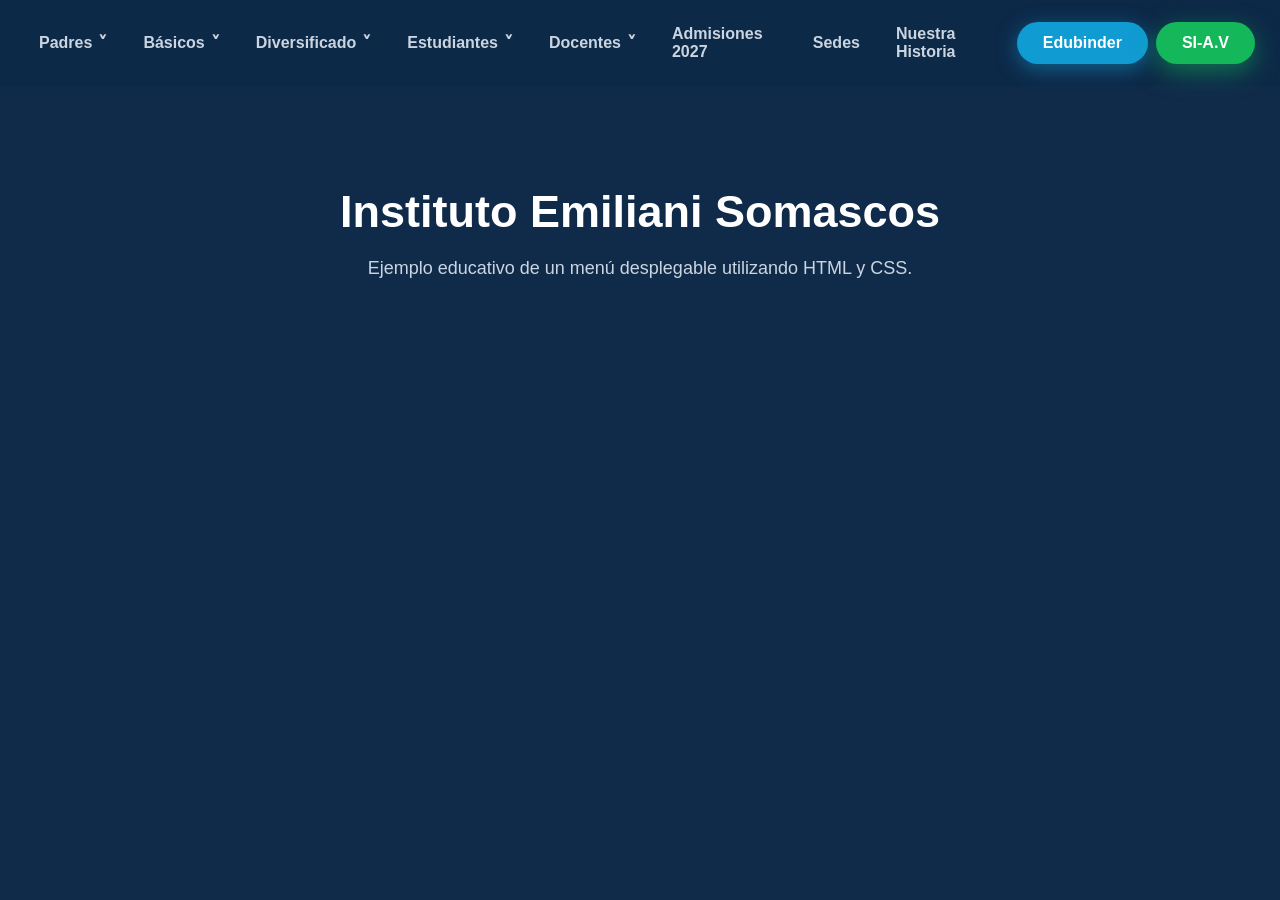
<file: MenuEmilianiSomascos/index.html>
<!DOCTYPE html>

<html lang="es">

<head>
    <meta charset="UTF-8">
    <meta name="viewport" content="width=device-width, initial-scale=1.0">
    <title> MenuEmiliani </title>
    <link rel="stylesheet" href="estilos.css">
</head>

<body>

<!-- Menu Principal de la pagina - DJDLA -->
<!-- La etiqueta nav identifica una zona de navegación - DJDLA -->
<nav class="Menu-Principal">

    <!-- Opcion Padres - DJDLA -->
    <!-- Tiene un menú desplegable - DJDLA -->
    <div class="Menu-Item">

        <!-- Enlace Principal - DJDLA -->
        <a href="#" class="Menu-Link">
            Padres

            <span class="Flecha">˅</span>
        </a>

        <div class="Submenu">
            <a href="#">Pre Básico</a>

            <a href="#">Pre Bachillerato</a>

            <a href="#">Inscripciones</a>

            <a href="#">Primaria</a>
        </div>
    </div>

    <div class="Menu-Item">

        <a href="#" class="Menu-Link">
            Básicos
            <span class="Flecha">˅</span>
        </a>

        <!-- SubMenú - DJDLA -->
        <div class="Submenu">
            <a href="#">Proyecto Educativo</a>

            <a href="#">Útiles y Uniformes</a>

            <a href="#">Circulares</a>

            <a href="#">Reuniones</a>
        </div>
    </div>

    <!-- Opción Diversificado - DJDLA -->
    <div class="Menu-Item">
        <a href="#" class="Menu-Link">
            Diversificado
            <span class="Flecha">˅</span>
        </a>

        <!-- Submenú - DJDLA-->
        <div class="Submenu">
            <a href="#">Proyecto Educativo</a>

            <a href="#">Circulares</a>

            <a href="#">Reuniones</a>
        </div>
    </div>

    <!-- Opción Estudiantes - DJDLA -->
    <div class="Menu-Item">
        <a href="#" class="Menu-Link">
            Estudiantes
            <span class="Flecha">˅</span>
        </a>

        <!-- Submenú - DJDLA -->
        <div class="Submenu">
            <a href="#">Permisos</a>

            <a href="#">Prácticas Supervisadas</a>
        </div>
    </div>

    <!-- Opción Docentes - DJDLA -->
    <div class="Menu-Item">
        <a href="#" class="Menu-Link">
            Docentes
            <span class="Flecha">˅</span>
        </a>


        <!-- Submenú - DJDLA -->
        <div class="Submenu">
            <a href="#">Jornada Diaria</a>

            <a href="#">Plan Fin de Semana</a>
        </div>
    </div>

    <!-- Enlaces Normales - DJDLA -->
    <!-- No tienen submenús - DJDLA-->
    <div class="Menu-Item">
        <!-- Enlace de admisiones - DJDLA -->
        <a href="#" class="Menu-Link">
            Admisiones 2027
        </a>
    </div>

    <div class="Menu-Item">
        <!-- Enlace de sedes - DJDLA -->
        <a href="#" class="Menu-Link">
            Sedes
        </a>
    </div>

    <div class="Menu-Item">

        <!-- Enlace de historia - DJDLA -->
        <a href="#" class="Menu-Link">
            Nuestra Historia
        </a>
    </div>

    <!-- Botón Edubinder - DJDLA -->
    <!-- Tiene un diseño diferente - DJDLA -->
    <a href="#" class="Boton Edubinder">
        Edubinder
    </a>

    <!-- Botón SI - A.V - DJDLA -->
    <!-- Tiene color verde - DJDLA -->
    <a href="#" class="Boton Siav">
        SI-A.V
    </a>
</nav>

<!-- Contenido de Ejemplo - DJDLA -->
<!-- Solo permite observar el menú sobre una página - DJDLA -->

<main class="Contenido">
    <!-- Titulo Principal - DJDLA -->
    <h1> Instituto Emiliani Somascos </h1>

    <!-- Texto Demostrativo - DJDLA -->
    <p> Ejemplo educativo de un menú desplegable utilizando HTML y CSS.</p>

</main>

</body>

</html>
</file>
<file: MenuEmilianiSomascos/estilos.css>
/* Configuracion General - DJDLA */

/* El selector * afecta a todos los elementos de la página - DJDLA  */

* {
    /* Incluye padding y border dentro del tamaño del elemento - DJDLA */
    box-sizing: border-box;

    /* Elimina los márgenes predeterminados - DJDLA */
    margin: 0;

    /* Elimina los rellenos predeterminados - DJDLA */
    padding: 0;
}

/* Configuración general del cuerpo de la página - DJDLA */
body {
    /* Define el tipo de letra - DJDLA */
    font-family: Arial, Helvetica, sans-serif;

    /* Color de fondo de la página - DJDLA */
    background-color: #102b4a;

    /* Color predeterminado del texto - DJDLA */
    color: white;

}

/* Menu Principal - DJDLA */

.Menu-Principal {
    /* Coloca los elementos horizontalmente - DJDLA */
    display: flex;

    /* Centra verticalmente los elementos  - DJDLA */
    align-items: center;

    /* Centra horizontalmente todo el menú - DJDLA */
    justify-content: center;

    /* Espacio entre cada elemento - DJDLA */
    gap: 8px;

    /* Espacio interior del menú - DJDLA */
    padding: 10px 25px;

    /* Color azul oscuro del menú - DJDLA */
    background-color: #0d2948;

    /* Permite que los submenus aparezcan sobre otros elementos - DJDLA */
    position: relative;

    /* Define prioridad visual  DJDLA */
    z-index: 1000;

}

/* Cada elemento del menú - DJDLA */
.Menu-Item {
    /* Sirve como referencia para posicionar el submenú - DJDLA */
    position: relative;
}

/* Enlaces principales - DJDLA */

.Menu-Link {
    /* Permite trabajar correctamente padding y dimensiones - DJDLA */
    display: flex;

    /* Alinea texto y flecha verticalmente - DJDLA */
    align-items: center;

    /* Espacio entre texto y flecha - DJDLA */
    gap: 6px;

    /* Espacio interior - DJDLA */
    padding: 15px 14px;

    /* Color gris claro - DJDLA */
    color: #cbd5e1;

    /* Elimina el subrayado de los enlaces - DJDLA */
    text-decoration: none;

    /* Coloca el texto en negrita - DJDLA */
    font-weight: bold;

    /* Tamaño del texto - DJDLA */
    font-size: 16px;

    /* Redondea las esquinas - DJDLA */
    border-radius: 8px;

    /* Hace suaves los cambios visuales - DJDLA */
    transition: all 0.3s ease;

}

/* Efecto hover del menú principal - DJDLA */
/* Se ejecuta cuando colocamos el cursor sobre un enlace - DJDLA */
.Menu-Link:hover {
    /* Cambia el texto a blanco - DJDLA */
    color: white;


    /* Agrega un fondo ligeramente transparente - DJDLA */
    background-color: rgba(255, 255, 255, 0.08);

    /* Mueve ligeramente el elemento hacia arriba - DJDLA */
    transform: translateY(-2px);

}

/* Flechas - DJDLA */
.Flecha {
    /*  Tamaño de la flecha - DJDLA */
    font-size: 18px;


    /* Hace suave la animación - DJDLA */
    transition: transform 0.3s ease;

}

/* Al pasar sobre el elemento gira la flecha - DJDLA */
.Menu-Item:hover .Flecha {
    /* Gira la flecha 180 grados - DJDLA */
    transform: rotate(180deg);
}

/* SubMenú Desplegable - DJDLA */
.Submenu {
    /* Coloca el submenú independientemente - DJDLA */
    position: absolute;


    /* Aparece debajo del elemento principal - DJDLA */
    top: 100%;

    /* Se alinea con el lado izquierdo - DJDLA */
    left: 0;

    /* Ancho minimo - DJDLA */
    min-width: 250px;

    /* Fondo blanco - DJDLA */
    background-color: white;

    /* Espacio interior - DJDLA */
    padding: 10px;

    /* Redondea las esquinas - DJDLA */
    border-radius: 18px;

    /* Agrega sombra - DJDLA */
    box-shadow: 0 15px 35px rgba(0, 0, 0, 0.25);

    /* Oculta visualmente el submenú - DJDLA */
    /* Opacity 0 significa completamente transparente - DJDLA */

    opacity: 0;

    /* Visibility hiden impide interactuar con el menú mientras está oculto - DJDLA */
    visibility: hidden;

    /* Desplaza inicialmente el menú 15 pixeles hacia abajo - DJDLA */
    transform: translateY(15px);

    /* Hace suaves las animaciones - DJDLA */
    transition: all 0.3s ease;

}

/* Mostrar el submenú - DJDLA */
/* Cuando el mouse está sobre .Menu-Item, modificamos el .Submenu que está dentro - DJDLA */
.Menu-Item:hover .Submenu {
    /* Hace visible el submenú - DJDLA */
    opacity: 1;


    /* Permite interactuar con el - DJDLA */
    visibility: visible;

    /* Regresa a su posición original - DJDLA */
    transform: translateY(0);

}

/* Enlaces del submenú - DJDLA */
.Submenu a {
    /*Cada enlace ocupa una línea completa - DJDLA */
    display: block;


    /* Espascio interno - DJDLA */
    padding: 13px 18px;

    /* Color oscuro del texto - DJDLA */
    color: #253247;

    /* Elimina subrayado - DJDLA */
    text-decoration: none;

    /* Tamaño de letra - DJDLA */
    font-size: 16px;

    /* Redondea cada opción - DJDLA */
    border-radius: 10px;

    /* Separa ligeramente las opciones - DJDLA */
    margin: 2px 0;

    /* Suaviza el efecto hover - DJDLA */
    transition: all 0.25s ease;

}

/* Efecto en las opciones del submenú - DJDLA */
.Submenu a:hover {
    /* Fondo azul muy claro - DJDLA */
    background-color: #eaf2ff;


    /* Texto azul - DJDLA */
    color: #1455d9;

    /* Mueve ligeramente el texto hacia la derecha */
    transform: translateX(5px);

}

/* Botones generales - DJDLA */
.Boton {
    /* Permite controlar correctamente el padding - DJDLA */
    display: inline-block;


    /* Espacio interior - DJDLA */
    padding: 12px 26px;

    /* Texto blanco - DJDLA */
    color: white;

    /* Elimina subrayado - DJDLA */
    text-decoration: none;

    /* Texto en negrita - DJDLA */
    font-weight: bold;

    /* Bordes completamente redondeados - DJDLA */
    border-radius: 30px;

    /* Evita que el texto se divida - DJDLA */
    white-space: nowrap;

    /* Suaviza las animaciones - DJDLA */
    transition: all 0.3s ease;

}

/* Botón Edubinder - DJDLA */
.Edubinder {
    /* Fondo azul - DJDLA */
    background-color: #119bd3;

    /* Sombra azul - DJDLA */
    box-shadow: 0 5px 20px rgba(17, 155, 211, 0.50);
}

/* Efecto al colocar el mouse - DJDLA */
.Edubinder:hover {
    /* Azul más claro - DJDLA */
    background-color: #21afe9;


    /* Mueve el botón hacia arriba - DJDLA */
    transform: translateY(-3px);

    /* Aumenta la sombra - DJDLA */
    box-shadow: 0 8px 25px rgba(17, 155, 211, 0.50);
}

/* Botón SI-A.V - DJDLA */
.Siav {
    /* Fondo verde - DJDLA */
    background-color: #14b85a;

    /* Sombra verde - DJDLA */
    box-shadow: 0 8px 25px rgba(20, 184, 90, 0.50);

}

/* Efecto hover - DJDLA */
.Siav:hover {
    /* Verde más claro - DJDLA */
    background-color: #20ce6b;


    /* Mueve el botón - DJDLA */
    transform: translateY(-3px);

    /* Incrementa la sombra - DJDLA */
    box-shadow: 0 8px 25px rgba(20, 184, 90, 0.50);

}

/* Contenido de ejemplo - DJDLA */

.Contenido {
    /* Espacio interno - DJDLA */
    padding: 100px 30px;

    /* Centra el contenido - DJDLA */
    text-align: center;

}

/* Titulo - DJDLA */
.Contenido h1 {
    /* Tamaño grande - DJDLA */
    font-size: 45px;


    /* Espacio debajo - DJDLA */
    margin-bottom: 20px;

}

/* Párrafo - DJDLA */
.Contenido p {
    /* Tamaño del texto */
    font-size: 18px;


    /* Color gris claro - DJDLA */
    color: #cbd5e1;

}

/* Diseño Responsive - DJDLA */
/* Estas reglas se ejecutarán cuando la pantalla tenga 1100px o menos - DJDLA */
@media (max-width: 1100px) {
    .Menu-Principal {
        /* Permite pasar elementos a otra línea - DJDLA */
        flex-wrap: wrap;
    }
}

/* Configuración para tablets y celulares - DJDLA */
@media(max-width: 768px) {
    .Menu-Principal {
        /* Cambia de horizontal a vertical - DJDLA */
        flex-direction: column;


        /* Estira los elementos - DJDLA */
        align-items: stretch;
    }

    .Menu-Link {
        /* Distribuye texto y flecha - DJDLA */
        justify-content: space-between;
    }

    .Submenu {
        /* En celular deja de ser flotante - DJDLA */
        position: static;

        /* Oculto inicialmente - DJDLA */
        display: none;

        /* Restablecemos las propiedades utilizadas para la version de escritorio - DJDLA */
        opacity: 1;

        visibility: visible;

        transform: none;

        /* Reduce el redondeado - DJDLA */
        border-radius: 10px;
    }

    /* Al tocar/pasar sobre el elemento, aparece el submenú - DJDLA */
    .Menu-Item:hover .Submenu {
        /* Muestra el submenú - DJDLA */
        display: block;
    }

    .Boton {
        /* Centra el texto de los botones - DJDLA */
        text-align: center;
    }

}
</file>
